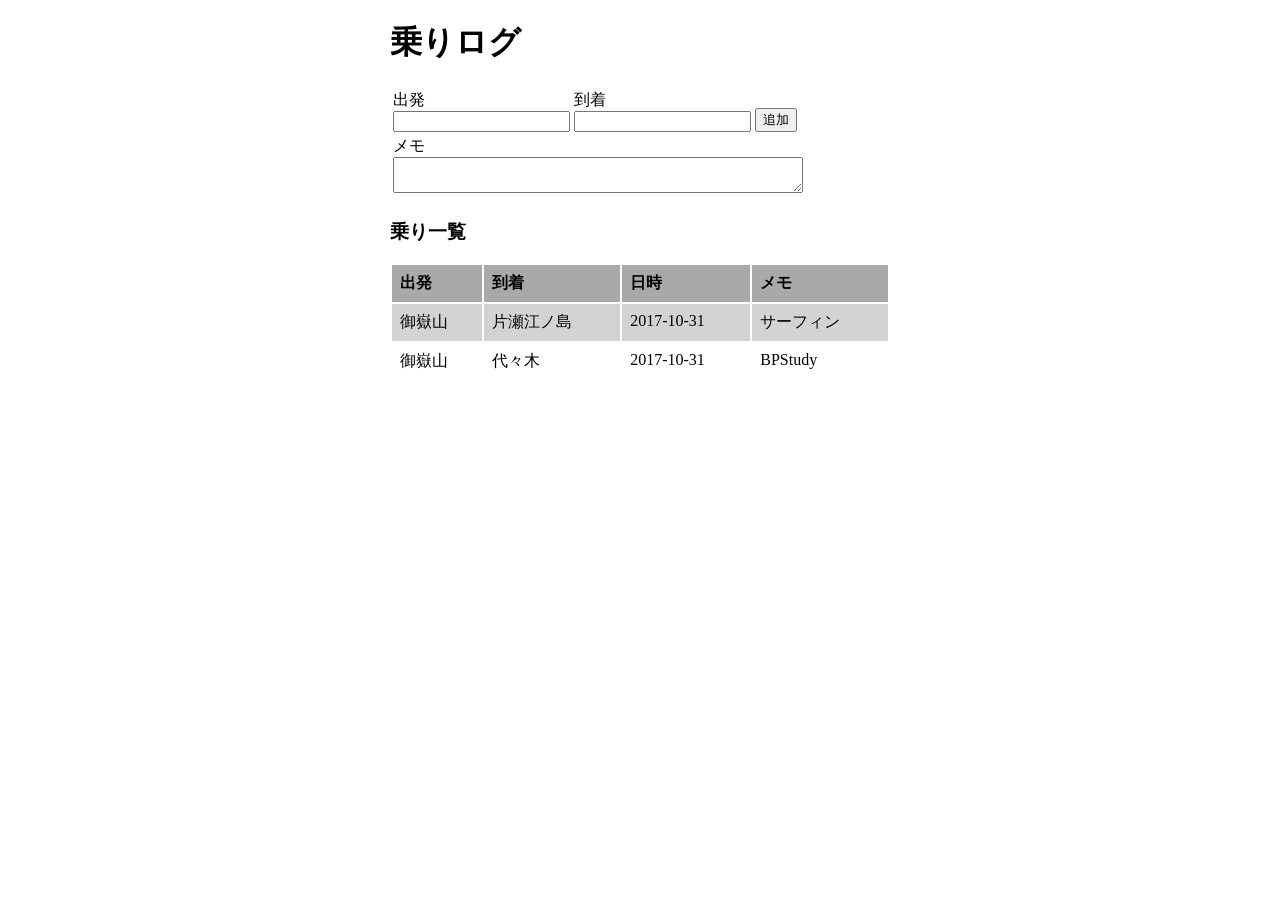
<file: index.html>
<!DOCTYPE html>
<html lang="ja">
<head>
  <meta charset="UTF-8">
  <meta name="viewport" content="width=device-width, user-scalable=no, initial-scale=1.0, maximum-scale=1.0, minimum-scale=1.0">
  <meta http-equiv="X-UA-Compatible" content="ie=edge">
  <link rel="stylesheet" href="main.css" type="text/css">
  <title>乗りログ</title>
</head>
<body>
  <h1>乗りログ</h1>
  <form action="/save" method="post">
    <table >
      <tr>
        <td>
          <label for="start">出発</label><br />
          <input id="start" type="text" name="start" />
        </td>
        <td>
          <label for="finish">到着</label><br />
          <input id="finish" type="text" name="finish" />
        </td>
        <td>
          <br />
          <button>追加</button>
        </td>
      </tr>
      <tr>
        <td colspan="3">
          <label for="memo">メモ</label>
          <textarea id="memo" name="memo"></textarea>
        </td>
      </tr>
    </table>
  </form>
  <h3>乗り一覧</h3>
  <table class="list">
    <tr>
      <th>出発</th>
      <th>到着</th>
      <th>日時</th>
      <th>メモ</th>
    </tr>
    <tr>
      <td>御嶽山</td>
      <td>片瀬江ノ島</td>
      <td>2017-10-31</td>
      <td>サーフィン</td>
    </tr>
    <tr>
      <td>御嶽山</td>
      <td>代々木</td>
      <td>2017-10-31</td>
      <td>BPStudy</td>
    </tr>
  </table>

</body>
</html>
</file>
<file: main.css>
body {
  width: 500px;
  text-align: left;
  margin-left: auto;
  margin-right: auto;
}

textarea {
  width: 100%;
}

table.list {
  width: 100%;
}

table.list tr:nth-child(even) {
  background-color: lightgray;
}

table.list th {
  padding: 0.5em;
  background-color: darkgray;
}

table.list td {
  padding: 0.5em;
  vertical-align: top;
}
</file>
